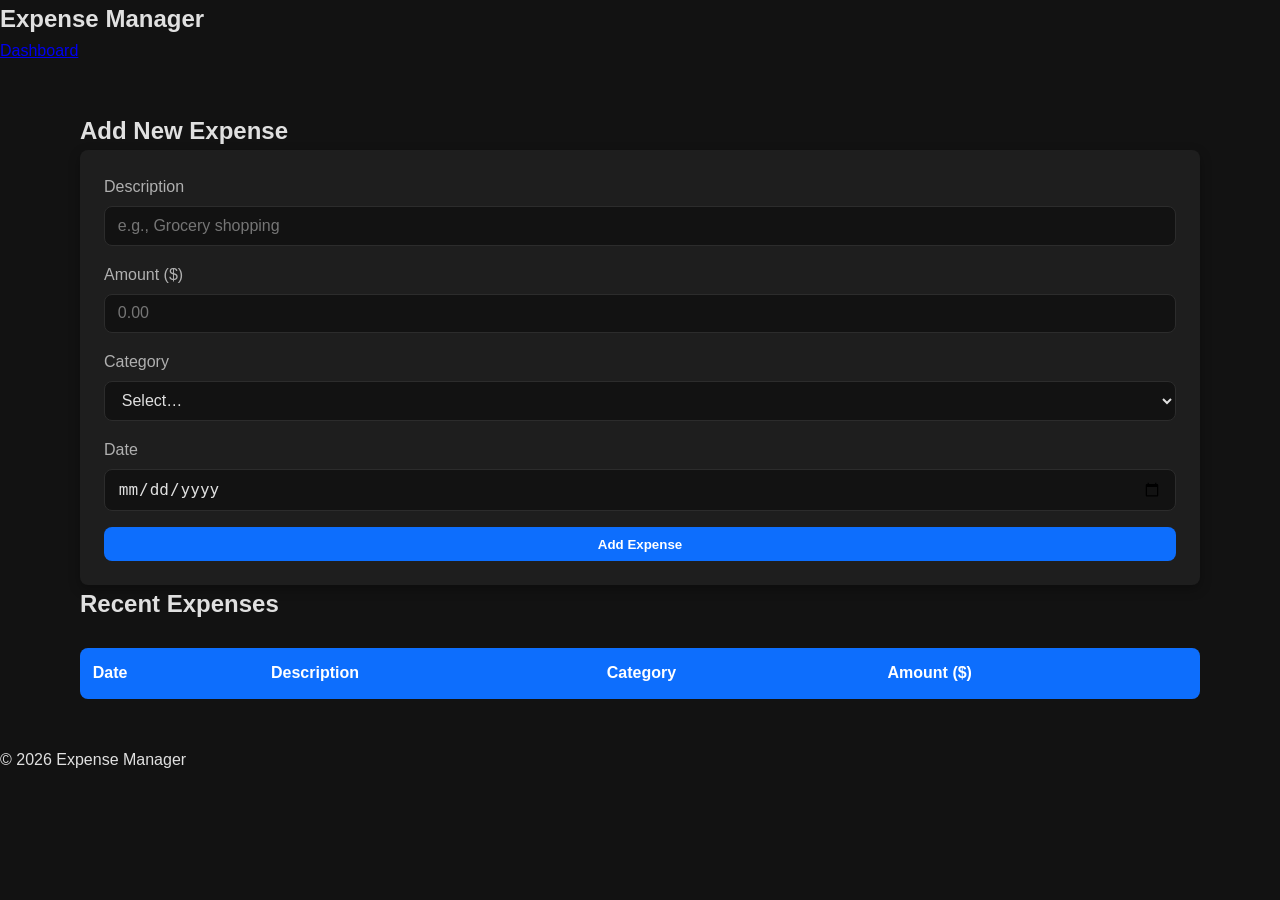
<file: index.html>
<!DOCTYPE html>
<html lang="en">
<head>
  <meta charset="UTF-8">
  <meta name="viewport" content="width=device-width, initial-scale=1">
  <title>Expense Manager – Add Expense</title>
  <link rel="stylesheet" href="style.css">

  <!-- Optional font (error‑handled) -->
  <link rel="preconnect" href="https://fonts.gstatic.com" crossorigin>
  <link href="https://fonts.googleapis.com/css2?family=Roboto:wght@400;500&display=swap"
        rel="stylesheet"
        onerror="handleExternalError(event, 'Failed to load Google Fonts')">
  <style>
    /* Fallback font styling while the Google Font loads */
    body { font-family: Arial, Helvetica, sans-serif; }
  </style>

  <script>
    // Global error handling for external resources
    function handleExternalError(e, message) {
      const loading = document.getElementById('loading');
      if (loading) loading.textContent = message;
    }

    // Show a loading indicator until the main script is ready
    document.addEventListener('DOMContentLoaded', () => {
      const loading = document.createElement('div');
      loading.id = 'loading';
      loading.textContent = 'Loading...';
      loading.style.position = 'fixed';
      loading.style.top = '0';
      loading.style.left = '0';
      loading.style.right = '0';
      loading.style.background = '#111';
      loading.style.color = '#fff';
      loading.style.padding = '0.5rem';
      loading.style.textAlign = 'center';
      loading.style.zIndex = '1000';
      document.body.appendChild(loading);
    });
  </script>
</head>
<body>
  <nav class="top-nav">
    <h1>Expense Manager</h1>
    <a href="dashboard.html" class="nav-link">Dashboard</a>
  </nav>

  <main class="container">
    <section class="form-section">
      <h2>Add New Expense</h2>
      <form id="expense-form" autocomplete="off">
        <div class="form-group">
          <label for="description">Description</label>
          <input type="text" id="description" name="description" required placeholder="e.g., Grocery shopping">
        </div>

        <div class="form-group">
          <label for="amount">Amount ($)</label>
          <input type="number" id="amount" name="amount" required min="0.01" step="0.01" placeholder="0.00">
        </div>

        <div class="form-group">
          <label for="category">Category</label>
          <select id="category" name="category" required>
            <option value="">Select…</option>
            <option value="Food">Food</option>
            <option value="Transport">Transport</option>
            <option value="Bills">Bills</option>
            <option value="Other">Other</option>
          </select>
        </div>

        <div class="form-group">
          <label for="date">Date</label>
          <input type="date" id="date" name="date" required>
        </div>

        <button type="submit" class="btn-primary">Add Expense</button>
      </form>
    </section>

    <section class="list-section">
      <h2>Recent Expenses</h2>
      <table id="expenses-table">
        <thead>
          <tr>
            <th>Date</th>
            <th>Description</th>
            <th>Category</th>
            <th>Amount ($)</th>
          </tr>
        </thead>
        <tbody>
          <!-- Populated by script.js -->
        </tbody>
      </table>
    </section>
  </main>

  <footer class="footer">
    <p>&copy; 2026 Expense Manager</p>
  </footer>

  <!-- Main application script with error handling -->
  <script defer src="script.js"
          onerror="handleExternalError(event, 'Failed to load script.js')"></script>

  <script>
    // Hide loading indicator once the page and script are ready
    window.addEventListener('load', () => {
      const loading = document.getElementById('loading');
      if (loading) loading.remove();
    });
  </script>
</body>
</html>
</file>
<file: style.css>
/* style.css - Dark Themed Responsive UI for Expense Manager */

/* ==========================
   Root Variables
   ========================== */
:root {
  --color-bg: #121212;
  --color-surface: #1e1e1e;
  --color-primary: #0d6efd;
  --color-primary-dark: #0b5ed7;
  --color-accent: #ffc107;
  --color-success: #28a745;
  --color-warning: #ff9800;
  --color-danger: #dc3545;
  --color-text: #e0e0e0;
  --color-muted: #b0b0b0;
  --color-border: #2c2c2c;
  --font-family: "Segoe UI", Tahoma, Geneva, Verdana, sans-serif;
  --radius: 8px;
  --transition: 0.25s ease;
}

/* ==========================
   Global Reset & Base
   ========================== */
*,
*::before,
*::after {
  box-sizing: border-box;
  margin: 0;
  padding: 0;
}
html {
  scroll-behavior: smooth;
}
body {
  min-height: 100vh;
  font-family: var(--font-family);
  background-color: var(--color-bg);
  color: var(--color-text);
  line-height: 1.6;
  -webkit-font-smoothing: antialiased;
}

/* ==========================
   Layout Containers
   ========================== */
.container {
  width: 90%;
  max-width: 1200px;
  margin: 2rem auto;
  padding: 1rem;
}

/* ==========================
   Header / Navigation
   ========================== */
header {
  text-align: center;
  margin-bottom: 2rem;
}
header h1 {
  font-size: 2.2rem;
  color: var(--color-primary);
}

/* ==========================
   Forms
   ========================== */
form {
  background: var(--color-surface);
  padding: 1.5rem;
  border-radius: var(--radius);
  box-shadow: 0 4px 12px rgba(0,0,0,0.3);
  display: grid;
  gap: 1rem;
}
form .form-group {
  display: flex;
  flex-direction: column;
}
form label {
  margin-bottom: 0.4rem;
  font-weight: 500;
  color: var(--color-muted);
}
form input,
form select,
form textarea {
  padding: 0.6rem 0.8rem;
  border: 1px solid var(--color-border);
  border-radius: var(--radius);
  background: var(--color-bg);
  color: var(--color-text);
  font-size: 1rem;
  transition: var(--transition);
}
form input:focus,
form select:focus,
form textarea:focus {
  outline: none;
  border-color: var(--color-primary);
  background: #1a1a1a;
}
form button {
  align-self: start;
  padding: 0.6rem 1.2rem;
  background: var(--color-primary);
  color: #fff;
  border: none;
  border-radius: var(--radius);
  cursor: pointer;
  font-weight: 600;
  transition: var(--transition);
}
form button:hover {
  background: var(--color-primary-dark);
}

/* ==========================
   Cards (Totals & Stats)
   ========================== */
.card {
  background: var(--color-surface);
  border-radius: var(--radius);
  padding: 1.2rem;
  box-shadow: 0 2px 8px rgba(0,0,0,0.25);
  display: flex;
  flex-direction: column;
  justify-content: center;
  text-align: center;
}
.card h2 {
  font-size: 1.6rem;
  margin-bottom: 0.5rem;
  color: var(--color-accent);
}
.card p {
  font-size: 1.3rem;
  font-weight: 600;
  color: var(--color-text);
}

/* ==========================
   Dashboard Table
   ========================== */
table {
  width: 100%;
  border-collapse: collapse;
  margin-top: 1.5rem;
  background: var(--color-surface);
  border-radius: var(--radius);
  overflow: hidden;
}
thead {
  background: var(--color-primary);
  color: #fff;
}
thead th {
  padding: 0.8rem;
  text-align: left;
}
tbody tr:nth-child(even) {
  background: #1b1b1b;
}
tbody td {
  padding: 0.8rem;
  border-bottom: 1px solid var(--color-border);
}
tbody tr:hover {
  background: #262626;
}

/* ==========================
   Filters Section
   ========================== */
.filter-bar {
  background: var(--color-surface);
  padding: 1rem;
  border-radius: var(--radius);
  display: flex;
  flex-wrap: wrap;
  gap: 0.8rem;
  align-items: center;
  margin-bottom: 1.5rem;
}
.filter-bar label {
  margin-right: 0.4rem;
  color: var(--color-muted);
}
.filter-bar input,
.filter-bar select {
  padding: 0.4rem 0.6rem;
  border: 1px solid var(--color-border);
  border-radius: var(--radius);
  background: var(--color-bg);
  color: var(--color-text);
  transition: var(--transition);
}
.filter-bar input:focus,
.filter-bar select:focus {
  outline: none;
  border-color: var(--color-primary);
}
.filter-bar button {
  padding: 0.5rem 1rem;
  background: var(--color-success);
  color: #fff;
  border: none;
  border-radius: var(--radius);
  cursor: pointer;
  transition: var(--transition);
}
.filter-bar button:hover {
  background: #218838;
}

/* ==========================
   Responsive Layout
   ========================== */
@media (max-width: 768px) {
  form {
    grid-template-columns: 1fr;
  }
  .filter-bar {
    flex-direction: column;
    align-items: stretch;
  }
  .filter-bar button {
    width: 100%;
  }
  header h1 {
    font-size: 1.8rem;
  }
  .card h2 {
    font-size: 1.4rem;
  }
  .card p {
    font-size: 1.1rem;
  }
}
@media (max-width: 480px) {
  body {
    font-size: 14px;
  }
  .container {
    width: 95%;
    margin: 1rem auto;
  }
  table thead,
  table tbody,
  table tr,
  table th,
  table td {
    display: block;
  }
  thead {
    display: none;
  }
  tbody tr {
    margin-bottom: 1rem;
    border: 1px solid var(--color-border);
    border-radius: var(--radius);
    background: var(--color-surface);
  }
  tbody td {
    padding: 0.6rem;
    border: none;
    position: relative;
  }
  tbody td::before {
    content: attr(data-label);
    position: absolute;
    left: 0.8rem;
    font-weight: 600;
    color: var(--color-muted);
  }
}

/* ==========================
   Utility Classes
   ========================== */
.text-center { text-align: center; }
.mt-1 { margin-top: 0.5rem; }
.mb-1 { margin-bottom: 0.5rem; }
.mt-2 { margin-top: 1rem; }
.mb-2 { margin-bottom: 1rem; }
.hidden { display: none !important; }

/* ==========================
   Loading & Error States
   ========================== */
.loader,
.error-message {
  position: fixed;
  inset: 0;
  background: rgba(0,0,0,0.7);
  color: var(--color-text);
  display: flex;
  align-items: center;
  justify-content: center;
  z-index: 9999;
}
.loader::after {
  content: "Loading…";
  font-size: 1.2rem;
}
.error-message {
  background: rgba(255,0,0,0.85);
  color: #fff;
  flex-direction: column;
  text-align: center;
  padding: 2rem;
}
.error-message button {
  margin-top: 1rem;
  background: #fff;
  color: #000;
  border: none;
  padding: 0.6rem 1.2rem;
  border-radius: var(--radius);
  cursor: pointer;
}
.error-message button:hover {
  background: #e0e0e0;
}
</file>
